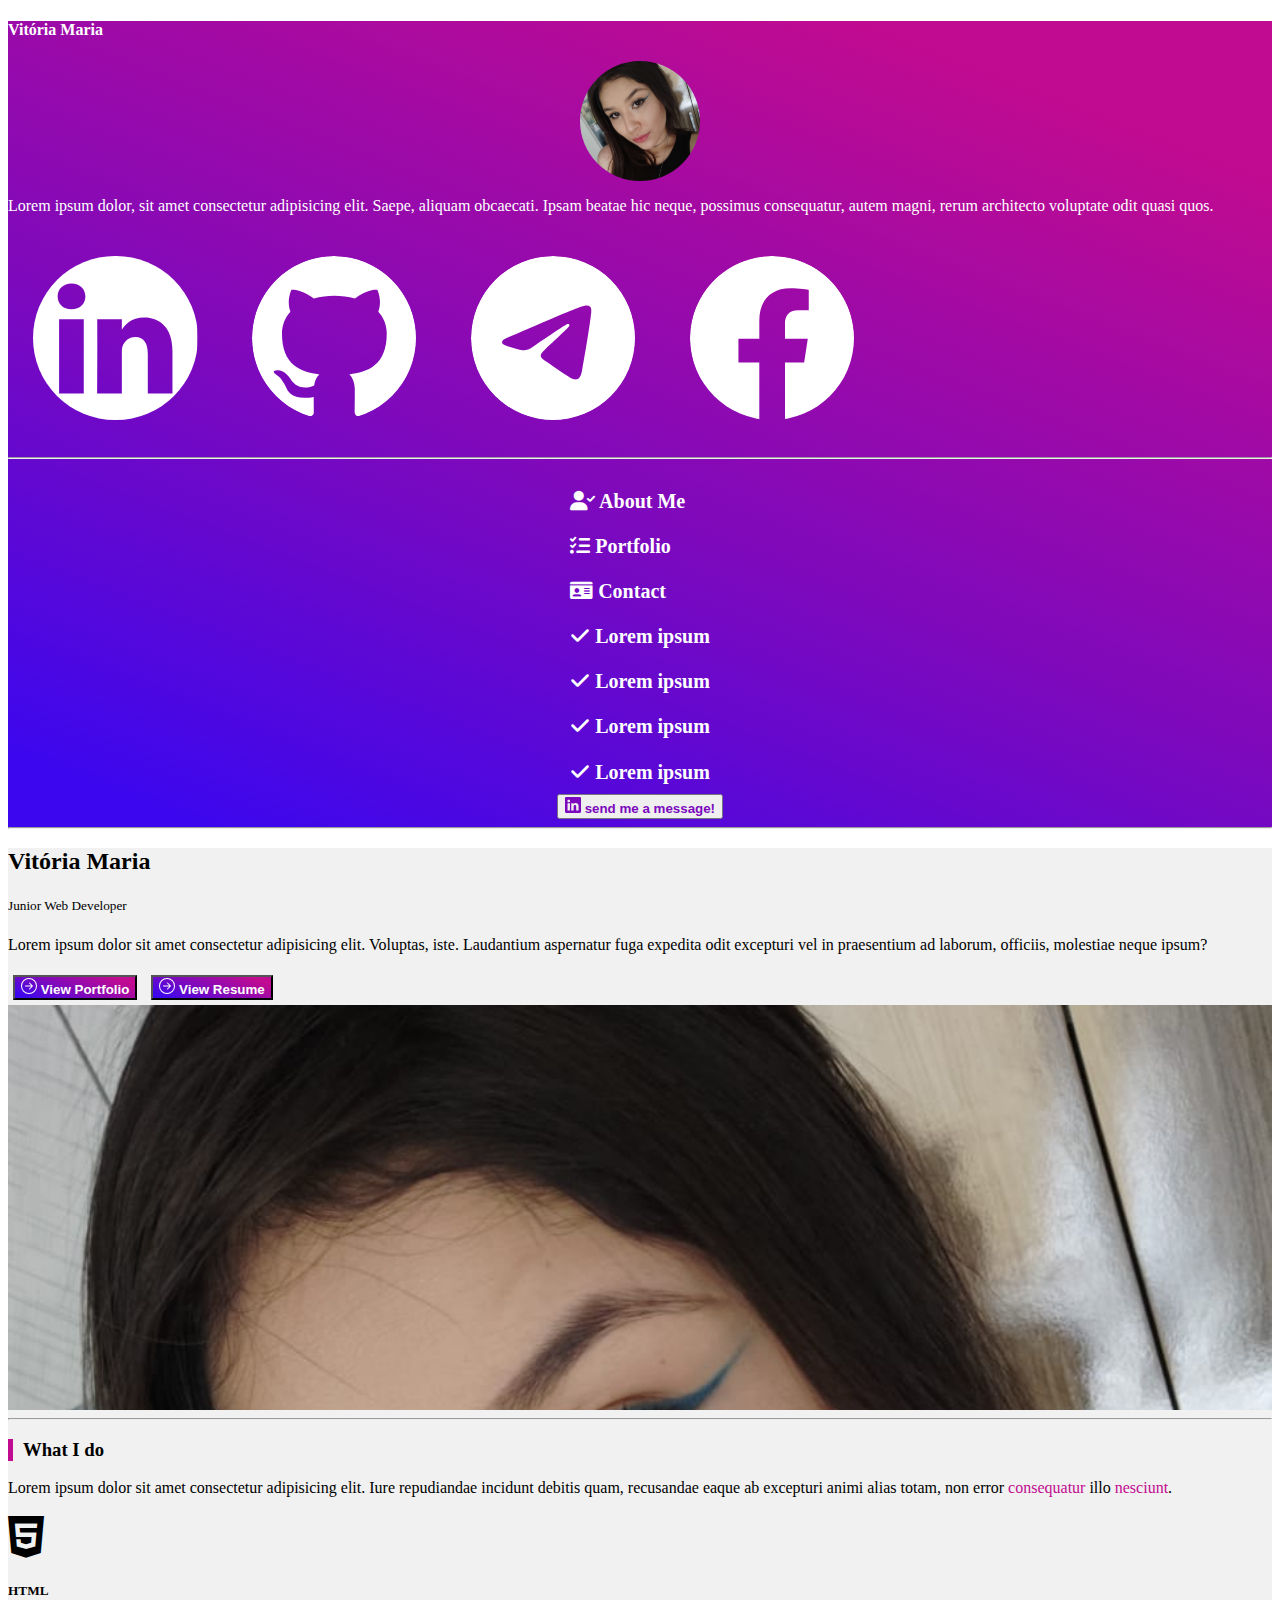
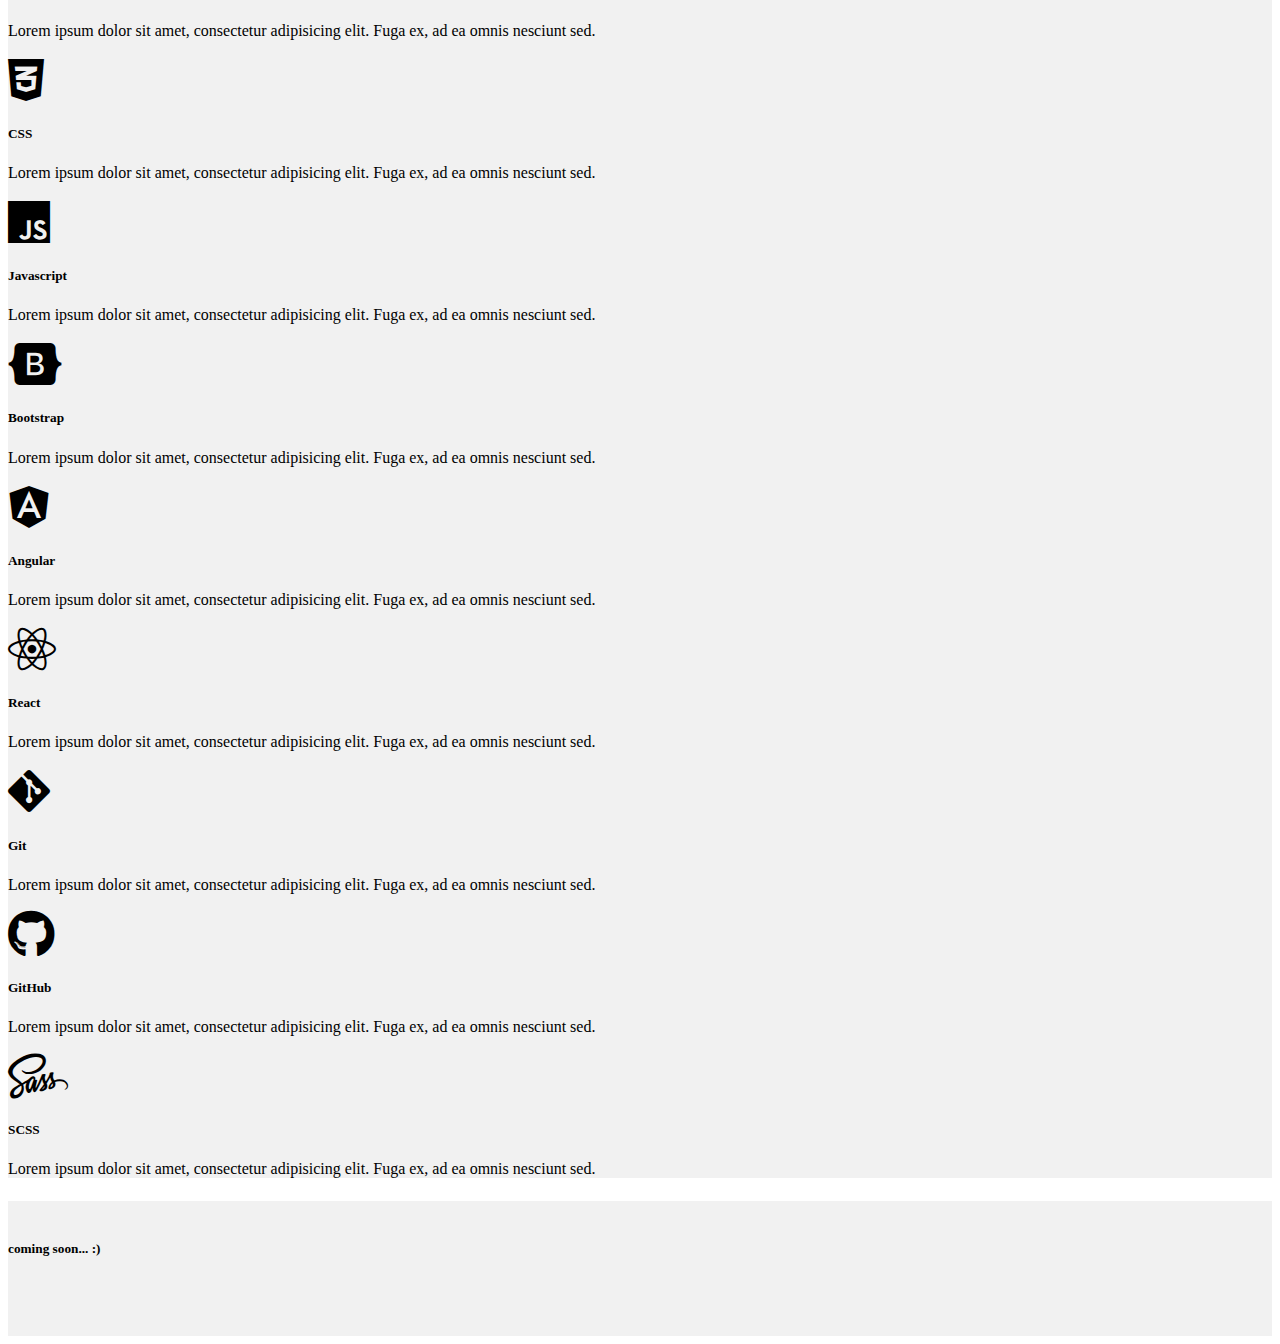
<file: index.html>
<!DOCTYPE html>
<html lang="en">
  <head>
    <meta charset="UTF-8"/>
    <meta http-equiv="X-UA-Compatible" content="IE=edge"/>
    <meta name="viewport" content="width=device-width, initial-scale=1.0"/>
    <link href="fontawesome/css/all.css" rel="stylesheet">
    <link href="https://cdn.jsdelivr.net/npm/bootstrap@5.1.1/dist/css/bootstrap.min.css"
      rel="stylesheet"
      integrity="sha384-F3w7mX95PdgyTmZZMECAngseQB83DfGTowi0iMjiWaeVhAn4FJkqJByhZMI3AhiU"
      crossorigin="anonymous"/>
    <link rel="stylesheet" href="./style.css"/>
    <title>Portfolio</title>
  </head>

  <body>
    <section class="container">
        <!-- coluna1 -->
        <div class="row">
            <div class="col-md-3 col1">
                <h4 class="text-center mt-4 mb-3">
                    Vitória Maria
                </h4>
                <div id="profileCircle"></div>
                <p class="m-3">
                    Lorem ipsum dolor, sit amet consectetur adipisicing elit. Saepe, aliquam obcaecati. Ipsam beatae hic neque, possimus consequatur, autem magni, rerum architecto voluptate odit quasi quos.
                </p>
                <div id="icons" class="text-center">
                    <svg xmlns="http://www.w3.org/2000/svg" width="13%" height="13%" fill="white" class="bi bi-linkedin bg" viewBox="0 0 16 16">
                        <path d="M0 1.146C0 .513.526 0 1.175 0h13.65C15.474 0 16 .513 16 1.146v13.708c0 .633-.526 1.146-1.175 1.146H1.175C.526 16 0 15.487 0 14.854V1.146zm4.943 12.248V6.169H2.542v7.225h2.401zm-1.2-8.212c.837 0 1.358-.554 1.358-1.248-.015-.709-.52-1.248-1.342-1.248-.822 0-1.359.54-1.359 1.248 0 .694.521 1.248 1.327 1.248h.016zm4.908 8.212V9.359c0-.216.016-.432.08-.586.173-.431.568-.878 1.232-.878.869 0 1.216.662 1.216 1.634v3.865h2.401V9.25c0-2.22-1.184-3.252-2.764-3.252-1.274 0-1.845.7-2.165 1.193v.025h-.016a5.54 5.54 0 0 1 .016-.025V6.169h-2.4c.03.678 0 7.225 0 7.225h2.4z"/>
                      </svg>

                      <svg xmlns="http://www.w3.org/2000/svg" width="13%" height="13%" fill="white" class="bi bi-github bg" viewBox="0 0 16 16">
                        <path d="M8 0C3.58 0 0 3.58 0 8c0 3.54 2.29 6.53 5.47 7.59.4.07.55-.17.55-.38 0-.19-.01-.82-.01-1.49-2.01.37-2.53-.49-2.69-.94-.09-.23-.48-.94-.82-1.13-.28-.15-.68-.52-.01-.53.63-.01 1.08.58 1.23.82.72 1.21 1.87.87 2.33.66.07-.52.28-.87.51-1.07-1.78-.2-3.64-.89-3.64-3.95 0-.87.31-1.59.82-2.15-.08-.2-.36-1.02.08-2.12 0 0 .67-.21 2.2.82.64-.18 1.32-.27 2-.27.68 0 1.36.09 2 .27 1.53-1.04 2.2-.82 2.2-.82.44 1.1.16 1.92.08 2.12.51.56.82 1.27.82 2.15 0 3.07-1.87 3.75-3.65 3.95.29.25.54.73.54 1.48 0 1.07-.01 1.93-.01 2.2 0 .21.15.46.55.38A8.012 8.012 0 0 0 16 8c0-4.42-3.58-8-8-8z"/>
                      </svg>

                      <svg xmlns="http://www.w3.org/2000/svg" width="13%" height="13%" fill="white" class="bi bi-telegram bg" viewBox="0 0 16 16">
                        <path d="M16 8A8 8 0 1 1 0 8a8 8 0 0 1 16 0zM8.287 5.906c-.778.324-2.334.994-4.666 2.01-.378.15-.577.298-.595.442-.03.243.275.339.69.47l.175.055c.408.133.958.288 1.243.294.26.006.549-.1.868-.32 2.179-1.471 3.304-2.214 3.374-2.23.05-.012.12-.026.166.016.047.041.042.12.037.141-.03.129-1.227 1.241-1.846 1.817-.193.18-.33.307-.358.336a8.154 8.154 0 0 1-.188.186c-.38.366-.664.64.015 1.088.327.216.589.393.85.571.284.194.568.387.936.629.093.06.183.125.27.187.331.236.63.448.997.414.214-.02.435-.22.547-.82.265-1.417.786-4.486.906-5.751a1.426 1.426 0 0 0-.013-.315.337.337 0 0 0-.114-.217.526.526 0 0 0-.31-.093c-.3.005-.763.166-2.984 1.09z"/>
                      </svg>

                    <svg xmlns="http://www.w3.org/2000/svg" width="13%" height="13%" fill="white" class="bi bi-facebook bg" viewBox="0 0 16 16">
                        <path d="M16 8.049c0-4.446-3.582-8.05-8-8.05C3.58 0-.002 3.603-.002 8.05c0 4.017 2.926 7.347 6.75 7.951v-5.625h-2.03V8.05H6.75V6.275c0-2.017 1.195-3.131 3.022-3.131.876 0 1.791.157 1.791.157v1.98h-1.009c-.993 0-1.303.621-1.303 1.258v1.51h2.218l-.354 2.326H9.25V16c3.824-.604 6.75-3.934 6.75-7.951z"/>
                      </svg>
                </div>
                <hr/>
                <div id="aboutMe">
                    <div>
                        <h5><a href=""><i class="fas fa-user-check"></i> About Me</a></h5>
                        <h5><a href=""><i class="fas fa-tasks"></i> Portfolio</a></h5>
                        <h5><a href="./contactPage.html"><i class="fas fa-id-card"></i> Contact</a></h5>
                        <h5><a href=""><i class="fas fa-check"></i> Lorem ipsum</a></h5>
                        <h5><a href=""><i class="fas fa-check"></i> Lorem ipsum</a></h5>
                        <h5><a href=""><i class="fas fa-check"></i> Lorem ipsum</a></h5>
                        <h5><a href=""><i class="fas fa-check"></i> Lorem ipsum</a></h5>
                    </div>
                </div>
                <div id="messageMe">
                  <button type="button" class="btn bg-white mt-2 mb-1">  
                    <svg xmlns="http://www.w3.org/2000/svg" width="16" height="16" fill="currentColor" class="bi bi-linkedin bg" viewBox="0 0 16 16">
                      <path d="M0 1.146C0 .513.526 0 1.175 0h13.65C15.474 0 16 .513 16 1.146v13.708c0 .633-.526 1.146-1.175 1.146H1.175C.526 16 0 15.487 0 14.854V1.146zm4.943 12.248V6.169H2.542v7.225h2.401zm-1.2-8.212c.837 0 1.358-.554 1.358-1.248-.015-.709-.52-1.248-1.342-1.248-.822 0-1.359.54-1.359 1.248 0 .694.521 1.248 1.327 1.248h.016zm4.908 8.212V9.359c0-.216.016-.432.08-.586.173-.431.568-.878 1.232-.878.869 0 1.216.662 1.216 1.634v3.865h2.401V9.25c0-2.22-1.184-3.252-2.764-3.252-1.274 0-1.845.7-2.165 1.193v.025h-.016a5.54 5.54 0 0 1 .016-.025V6.169h-2.4c.03.678 0 7.225 0 7.225h2.4z"/>
                    </svg> 
                    <a href="https://www.linkedin.com/in/zvitoriaalmeida" target="_blank">
                      send  me a message!
                    </a>
                  </button>
                </div>
                <hr/>
            </div>

            <!-- coluna 2 -->
            <div class="col col2 text-center">
                <!-- first line -->
                <div class="row m-5">
                  <div class="col-md-6 l1p1">
                    <h2>
                      Vitória Maria
                    </h2>
                    <h5 class="mb-2">
                      Junior Web Developer 
                    </h5>
                    <p>
                      Lorem ipsum dolor sit amet consectetur adipisicing elit. Voluptas, iste. Laudantium aspernatur fuga expedita odit excepturi vel in praesentium ad laborum, officiis, molestiae neque ipsum?
                    </p>
                    <div>
                      <button type="button" class="btn">
                        <svg xmlns="http://www.w3.org/2000/svg" width="16" height="16" fill="currentColor" class="bi bi-arrow-right-circle" viewBox="0 0 16 16">
                          <path fill-rule="evenodd" d="M1 8a7 7 0 1 0 14 0A7 7 0 0 0 1 8zm15 0A8 8 0 1 1 0 8a8 8 0 0 1 16 0zM4.5 7.5a.5.5 0 0 0 0 1h5.793l-2.147 2.146a.5.5 0 0 0 .708.708l3-3a.5.5 0 0 0 0-.708l-3-3a.5.5 0 1 0-.708.708L10.293 7.5H4.5z"/>
                        </svg> View Portfolio
                      </button>
                      <button type="button" class="btn">
                        <svg xmlns="http://www.w3.org/2000/svg" width="16" height="16" fill="currentColor" class="bi bi-arrow-right-circle" viewBox="0 0 16 16">
                          <path fill-rule="evenodd" d="M1 8a7 7 0 1 0 14 0A7 7 0 0 0 1 8zm15 0A8 8 0 1 1 0 8a8 8 0 0 1 16 0zM4.5 7.5a.5.5 0 0 0 0 1h5.793l-2.147 2.146a.5.5 0 0 0 .708.708l3-3a.5.5 0 0 0 0-.708l-3-3a.5.5 0 1 0-.708.708L10.293 7.5H4.5z"/>
                        </svg> View Resume
                      </button>
                    </div>
                  </div>

                  <div class="col-md-6 l1p2"></div>
                </div>
                <hr/>
                <!-- second line  -->
                <div class="row l2p1 m-5 text-center">
                  <div id="title">
                    <h3>What I do</h3>
                  </div>
                  <div>
                    <p>Lorem ipsum dolor sit amet consectetur adipisicing elit. Iure repudiandae incidunt debitis quam, recusandae eaque ab excepturi animi alias totam, non error <a href="">consequatur</a> illo <a href="">nesciunt</a>.</p>
                  </div>
                </div>

                <!-- third line -->
                <div class="row col3 m-5 text-center">
                  <div class="col-md-4 card">
                    <div><i class="fab fa-html5 fa-3x"></i></div>
                    <h5>HTML</h5>
                    <p>Lorem ipsum dolor sit amet, consectetur adipisicing elit. Fuga ex, ad ea omnis nesciunt sed.</p>
                  </div>
                  <div class="col-md-4 card">
                    <div><i class="fab fa-css3-alt fa-3x"></i></div>
                    <h5>CSS</h5>
                    <p>Lorem ipsum dolor sit amet, consectetur adipisicing elit. Fuga ex, ad ea omnis nesciunt sed.</p>
                  </div>
                  <div class="col-md-4 card">
                    <div><i class="fab fa-js fa-3x"></i></div>
                    <h5>Javascript</h5>
                    <p>Lorem ipsum dolor sit amet, consectetur adipisicing elit. Fuga ex, ad ea omnis nesciunt sed.</p>
                  </div>

                  <div class="col-md-4 card">
                    <div><i class="fab fa-bootstrap fa-3x"></i></div>
                    <h5>Bootstrap</h5>
                    <p>Lorem ipsum dolor sit amet, consectetur adipisicing elit. Fuga ex, ad ea omnis nesciunt sed.</p>
                  </div>
                  <div class="col-md-4 card">
                    <div><i class="fab fa-angular fa-3x"></i></div>
                    <h5>Angular</h5>
                    <p>Lorem ipsum dolor sit amet, consectetur adipisicing elit. Fuga ex, ad ea omnis nesciunt sed.</p>
                  </div>
                  <div class="col-md-4 card">
                    <div><i class="fab fa-react fa-3x"></i></div>
                    <h5>React</h5>
                    <p>Lorem ipsum dolor sit amet, consectetur adipisicing elit. Fuga ex, ad ea omnis nesciunt sed.</p>
                  </div>

                  <div class="col-md-4 card">
                    <div><i class="fa-brands fa-git-alt fa-3x"></i></div>
                    <h5>Git</h5>
                    <p>Lorem ipsum dolor sit amet, consectetur adipisicing elit. Fuga ex, ad ea omnis nesciunt sed.</p>
                  </div>
                  <div class="col-md-4 card">
                    <div><i class="fa-brands fa-github fa-3x"></i></div>
                    <h5>GitHub</h5>
                    <p>Lorem ipsum dolor sit amet, consectetur adipisicing elit. Fuga ex, ad ea omnis nesciunt sed.</p>
                  </div>
                  <div class="col-md-4 card">
                    <div><i class="fa-brands fa-sass fa-3x"></i></div>
                    <h5>SCSS</h5>
                    <p>Lorem ipsum dolor sit amet, consectetur adipisicing elit. Fuga ex, ad ea omnis nesciunt sed.</p>
                  </div>
                </div>
            </div>

            <footer class="col-">
              <h5 class="text-center">coming soon... :)</h5>
            </footer>
        </div>  
    </section>
  </body>
</html>
</file>
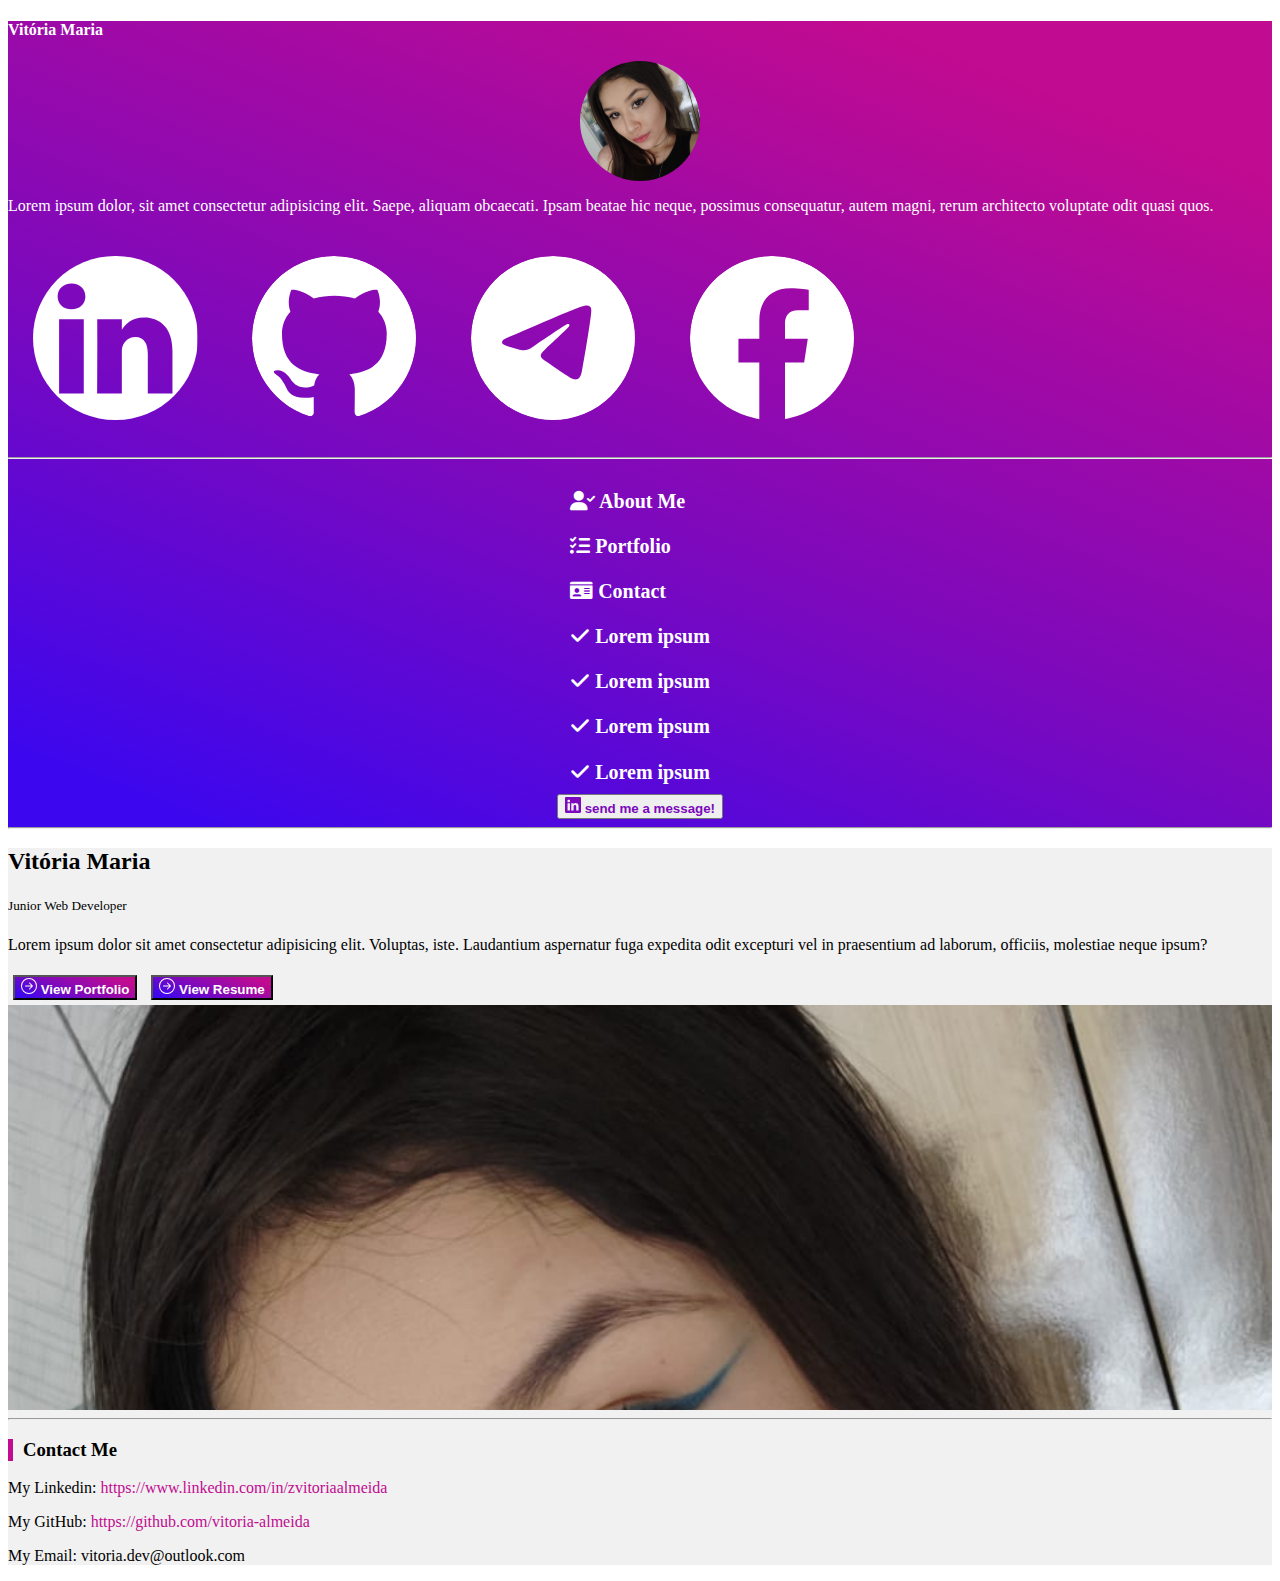
<file: contactPage.html>
<!DOCTYPE html>
<html lang="en">
<head>
    <meta charset="UTF-8">
    <meta http-equiv="X-UA-Compatible" content="IE=edge">
    <meta name="viewport" content="width=device-width, initial-scale=1.0">
    <link href="fontawesome/css/all.css" rel="stylesheet">
    <link href="https://cdn.jsdelivr.net/npm/bootstrap@5.1.1/dist/css/bootstrap.min.css"
      rel="stylesheet"
      integrity="sha384-F3w7mX95PdgyTmZZMECAngseQB83DfGTowi0iMjiWaeVhAn4FJkqJByhZMI3AhiU"
      crossorigin="anonymous"/>
    <link rel="stylesheet" href="style.css"/>
    <link rel="stylesheet" href="./contactPage.css"/>
    <title>Contact</title>
</head>
<body>
    <section class="container">
        <!-- coluna1 -->
        <div class="row">
            <div class="col-md-3 col1">
                <h4 class="text-center mt-4 mb-3">
                    Vitória Maria
                </h4>
                <div id="profileCircle"></div>
                <p class="m-3">
                    Lorem ipsum dolor, sit amet consectetur adipisicing elit. Saepe, aliquam obcaecati. Ipsam beatae hic neque, possimus consequatur, autem magni, rerum architecto voluptate odit quasi quos.
                </p>
                <div id="icons" class="text-center">
                    <svg xmlns="http://www.w3.org/2000/svg" width="13%" height="13%" fill="white" class="bi bi-linkedin bg" viewBox="0 0 16 16">
                        <path d="M0 1.146C0 .513.526 0 1.175 0h13.65C15.474 0 16 .513 16 1.146v13.708c0 .633-.526 1.146-1.175 1.146H1.175C.526 16 0 15.487 0 14.854V1.146zm4.943 12.248V6.169H2.542v7.225h2.401zm-1.2-8.212c.837 0 1.358-.554 1.358-1.248-.015-.709-.52-1.248-1.342-1.248-.822 0-1.359.54-1.359 1.248 0 .694.521 1.248 1.327 1.248h.016zm4.908 8.212V9.359c0-.216.016-.432.08-.586.173-.431.568-.878 1.232-.878.869 0 1.216.662 1.216 1.634v3.865h2.401V9.25c0-2.22-1.184-3.252-2.764-3.252-1.274 0-1.845.7-2.165 1.193v.025h-.016a5.54 5.54 0 0 1 .016-.025V6.169h-2.4c.03.678 0 7.225 0 7.225h2.4z"/>
                      </svg>

                      <svg xmlns="http://www.w3.org/2000/svg" width="13%" height="13%" fill="white" class="bi bi-github bg" viewBox="0 0 16 16">
                        <path d="M8 0C3.58 0 0 3.58 0 8c0 3.54 2.29 6.53 5.47 7.59.4.07.55-.17.55-.38 0-.19-.01-.82-.01-1.49-2.01.37-2.53-.49-2.69-.94-.09-.23-.48-.94-.82-1.13-.28-.15-.68-.52-.01-.53.63-.01 1.08.58 1.23.82.72 1.21 1.87.87 2.33.66.07-.52.28-.87.51-1.07-1.78-.2-3.64-.89-3.64-3.95 0-.87.31-1.59.82-2.15-.08-.2-.36-1.02.08-2.12 0 0 .67-.21 2.2.82.64-.18 1.32-.27 2-.27.68 0 1.36.09 2 .27 1.53-1.04 2.2-.82 2.2-.82.44 1.1.16 1.92.08 2.12.51.56.82 1.27.82 2.15 0 3.07-1.87 3.75-3.65 3.95.29.25.54.73.54 1.48 0 1.07-.01 1.93-.01 2.2 0 .21.15.46.55.38A8.012 8.012 0 0 0 16 8c0-4.42-3.58-8-8-8z"/>
                      </svg>

                      <svg xmlns="http://www.w3.org/2000/svg" width="13%" height="13%" fill="white" class="bi bi-telegram bg" viewBox="0 0 16 16">
                        <path d="M16 8A8 8 0 1 1 0 8a8 8 0 0 1 16 0zM8.287 5.906c-.778.324-2.334.994-4.666 2.01-.378.15-.577.298-.595.442-.03.243.275.339.69.47l.175.055c.408.133.958.288 1.243.294.26.006.549-.1.868-.32 2.179-1.471 3.304-2.214 3.374-2.23.05-.012.12-.026.166.016.047.041.042.12.037.141-.03.129-1.227 1.241-1.846 1.817-.193.18-.33.307-.358.336a8.154 8.154 0 0 1-.188.186c-.38.366-.664.64.015 1.088.327.216.589.393.85.571.284.194.568.387.936.629.093.06.183.125.27.187.331.236.63.448.997.414.214-.02.435-.22.547-.82.265-1.417.786-4.486.906-5.751a1.426 1.426 0 0 0-.013-.315.337.337 0 0 0-.114-.217.526.526 0 0 0-.31-.093c-.3.005-.763.166-2.984 1.09z"/>
                      </svg>

                    <svg xmlns="http://www.w3.org/2000/svg" width="13%" height="13%" fill="white" class="bi bi-facebook bg" viewBox="0 0 16 16">
                        <path d="M16 8.049c0-4.446-3.582-8.05-8-8.05C3.58 0-.002 3.603-.002 8.05c0 4.017 2.926 7.347 6.75 7.951v-5.625h-2.03V8.05H6.75V6.275c0-2.017 1.195-3.131 3.022-3.131.876 0 1.791.157 1.791.157v1.98h-1.009c-.993 0-1.303.621-1.303 1.258v1.51h2.218l-.354 2.326H9.25V16c3.824-.604 6.75-3.934 6.75-7.951z"/>
                      </svg>
                </div>
                <hr/>
                <div id="aboutMe">
                    <div>
                        <h5><a href=""><i class="fas fa-user-check"></i> About Me</a></h5>
                        <h5><a href=""><i class="fas fa-tasks"></i> Portfolio</a></h5>
                        <h5><a href=""><i class="fas fa-id-card"></i> Contact</a></h5>
                        <h5><a href=""><i class="fas fa-check"></i> Lorem ipsum</a></h5>
                        <h5><a href=""><i class="fas fa-check"></i> Lorem ipsum</a></h5>
                        <h5><a href=""><i class="fas fa-check"></i> Lorem ipsum</a></h5>
                        <h5><a href=""><i class="fas fa-check"></i> Lorem ipsum</a></h5>
                    </div>
                </div>
                <div id="messageMe">
                    <button type="button" class="btn bg-white mt-2 mb-1">
                      <svg xmlns="http://www.w3.org/2000/svg" width="16" height="16" fill="currentColor" class="bi bi-linkedin bg" viewBox="0 0 16 16">
                        <path d="M0 1.146C0 .513.526 0 1.175 0h13.65C15.474 0 16 .513 16 1.146v13.708c0 .633-.526 1.146-1.175 1.146H1.175C.526 16 0 15.487 0 14.854V1.146zm4.943 12.248V6.169H2.542v7.225h2.401zm-1.2-8.212c.837 0 1.358-.554 1.358-1.248-.015-.709-.52-1.248-1.342-1.248-.822 0-1.359.54-1.359 1.248 0 .694.521 1.248 1.327 1.248h.016zm4.908 8.212V9.359c0-.216.016-.432.08-.586.173-.431.568-.878 1.232-.878.869 0 1.216.662 1.216 1.634v3.865h2.401V9.25c0-2.22-1.184-3.252-2.764-3.252-1.274 0-1.845.7-2.165 1.193v.025h-.016a5.54 5.54 0 0 1 .016-.025V6.169h-2.4c.03.678 0 7.225 0 7.225h2.4z"/>
                      </svg> 
                      <a href="https://www.linkedin.com/in/zvitoriaalmeida" target="_blank">
                        send  me a message!
                      </a>
                    </button>
                </div>
                <hr/>
            </div>

            <!-- coluna 2 -->
            <div class="col col2 text-center">
                <!-- first line -->
                <div class="row m-5">
                  <div class="col-md-6 l1p1">
                    <h2>
                      Vitória Maria
                    </h2>
                    <h5 class="mb-2">
                      Junior Web Developer 
                    </h5>
                    <p>
                      Lorem ipsum dolor sit amet consectetur adipisicing elit. Voluptas, iste. Laudantium aspernatur fuga expedita odit excepturi vel in praesentium ad laborum, officiis, molestiae neque ipsum?
                    </p>
                    <div>
                      <button type="button" class="btn">
                        <svg xmlns="http://www.w3.org/2000/svg" width="16" height="16" fill="currentColor" class="bi bi-arrow-right-circle" viewBox="0 0 16 16">
                          <path fill-rule="evenodd" d="M1 8a7 7 0 1 0 14 0A7 7 0 0 0 1 8zm15 0A8 8 0 1 1 0 8a8 8 0 0 1 16 0zM4.5 7.5a.5.5 0 0 0 0 1h5.793l-2.147 2.146a.5.5 0 0 0 .708.708l3-3a.5.5 0 0 0 0-.708l-3-3a.5.5 0 1 0-.708.708L10.293 7.5H4.5z"/>
                        </svg> View Portfolio
                      </button>
                      <button type="button" class="btn">
                        <svg xmlns="http://www.w3.org/2000/svg" width="16" height="16" fill="currentColor" class="bi bi-arrow-right-circle" viewBox="0 0 16 16">
                          <path fill-rule="evenodd" d="M1 8a7 7 0 1 0 14 0A7 7 0 0 0 1 8zm15 0A8 8 0 1 1 0 8a8 8 0 0 1 16 0zM4.5 7.5a.5.5 0 0 0 0 1h5.793l-2.147 2.146a.5.5 0 0 0 .708.708l3-3a.5.5 0 0 0 0-.708l-3-3a.5.5 0 1 0-.708.708L10.293 7.5H4.5z"/>
                        </svg> View Resume
                      </button>
                    </div>
                  </div>

                  <div class="col-md-6 l1p2"></div>
                </div>
                <hr/>
                <!-- second line  -->
                <div class="row l2p1 m-5 text-center">
                  <div id="title">
                    <h3>Contact Me</h3>
                  </div>
                  <div>
                    <p>My Linkedin: <a href="https://www.linkedin.com/in/zvitoriaalmeida" target="_blank">https://www.linkedin.com/in/zvitoriaalmeida</a></p>
                    <p>My GitHub: <a href="https://github.com/vitoria-almeida" target="_blank">https://github.com/vitoria-almeida</a></p>
                    <p>My Email: vitoria.dev@outlook.com</p>

                        
                  </div>
                </div>
    
</body>
</html>
</file>
<file: style.css>
:root {
    --backgroundGradient: linear-gradient(21deg, rgba(60,7,238,1) 6%, rgba(124,9,189,1) 42%, rgba(193,11,144,1) 88%);
}

/* coluna 1 */
.col1 {
    background: var(--backgroundGradient);
}

#profileCircle {
    width: 120px;
    height: 120px;
    margin: 0 auto;
    border-radius: 100%;
    background-image: url('./img/pic2.jpg');
    background-size: cover;
    transition: border-left 5s, border-right 8s;
}

#profileCircle:hover {
    transition: 2s;
    width: 150px;
    height: 150px;
    cursor: pointer;
    border: 4px solid white;
}

.col1 h4 {
    color: white; 
}

.col1 p {
    color: white;
    text-align: justify;
}

.col1 #icons svg {
    border-radius: 100px;
    margin: 2%;
}

.col1 #icons svg:hover {
    cursor: pointer;
}

.col1 #aboutMe {
    display: flex;
    flex-direction: column;
    align-items: center;    
    color: white;    
}

.col1 #aboutMe h5 {
    margin-bottom: 10px;
}

.col1 #aboutMe a {
    text-decoration: none;
    font-size: 20px;
    color: white;
}

.col1 #aboutMe a:hover {
    cursor: pointer;
    font-size: 22px;
    transition: 0.6s;
}

.col1 #messageMe {
    display: flex;
    flex-direction: row;
    align-items: center;
    justify-content: center;  
}

.col1 #messageMe button {    
    box-shadow: none; 
    color: rgba(124,9,189,1); 
}

.col1 #messageMe a {
    font-weight: bold;
    color: rgba(124,9,189,1);
    text-decoration: none;
}

.col1 #messageMe button:hover,
.col1 #messageMe button a:hover { 
    transition: 0.7s;
    color: rgba(193,11,144,1);
    font-size: 18px; 
}



/* cow 2 */
.col2 {
    background-color: rgb(241, 241, 241);
}

/* line 1 pt.1 */
.col2 .l1p1 {
    text-align: left;
}
.col2 .l1p1 h2 {
    font-weight: bold;
}
.col2 .l1p1 h5 {
    font-weight: lighter;
}
.col2 .l1p1 button {
    background: var(--backgroundGradient);
    color: white;
    box-shadow: none;
    font-weight: bold;
    margin: 5px;
}
/* .col2 .l1p1 button:hover {
    width: 160px;
    height: 42px;
    background: linear-gradient(232deg, rgba(60,7,238,1) 6%, rgba(124,9,189,1) 42%, rgba(193,11,144,1) 88%);
    transition: 5s;
} */

/* line 1 pt.2 */
.col2 .l1p2 {
    height: 45vh;
    background-image: url('./img/pic2.jpg');
    background-size: cover;
}

/* line 2 pt.1 */
.col2 .l2p1 h3 {
    text-align: left;
    font-weight: bold;
    border-left: 5px solid rgba(193,11,144,1);
    padding-left: 10px;
}
.col2 .l2p1 p {
    text-align: left;
}
.col2 .l2p1 a {
    text-decoration: none;
    color: rgba(193,11,144,1);
}

/* line 3 pt.1 */
.col3 .card {
    text-align: left;
    background-color: rgb(241, 241, 241);
    border: none;
}
.col3 h5 {
    font-weight: bold;
}

/* footer */
footer {
    height: 15vh;
    background-color: rgb(241, 241, 241);
}

footer h5 {
    padding-top: 40px;
}
</file>
<file: contactPage.css>
.col1 #aboutMe h5:nth-child(3) {
    font-weight: bolder;    
}
</file>
